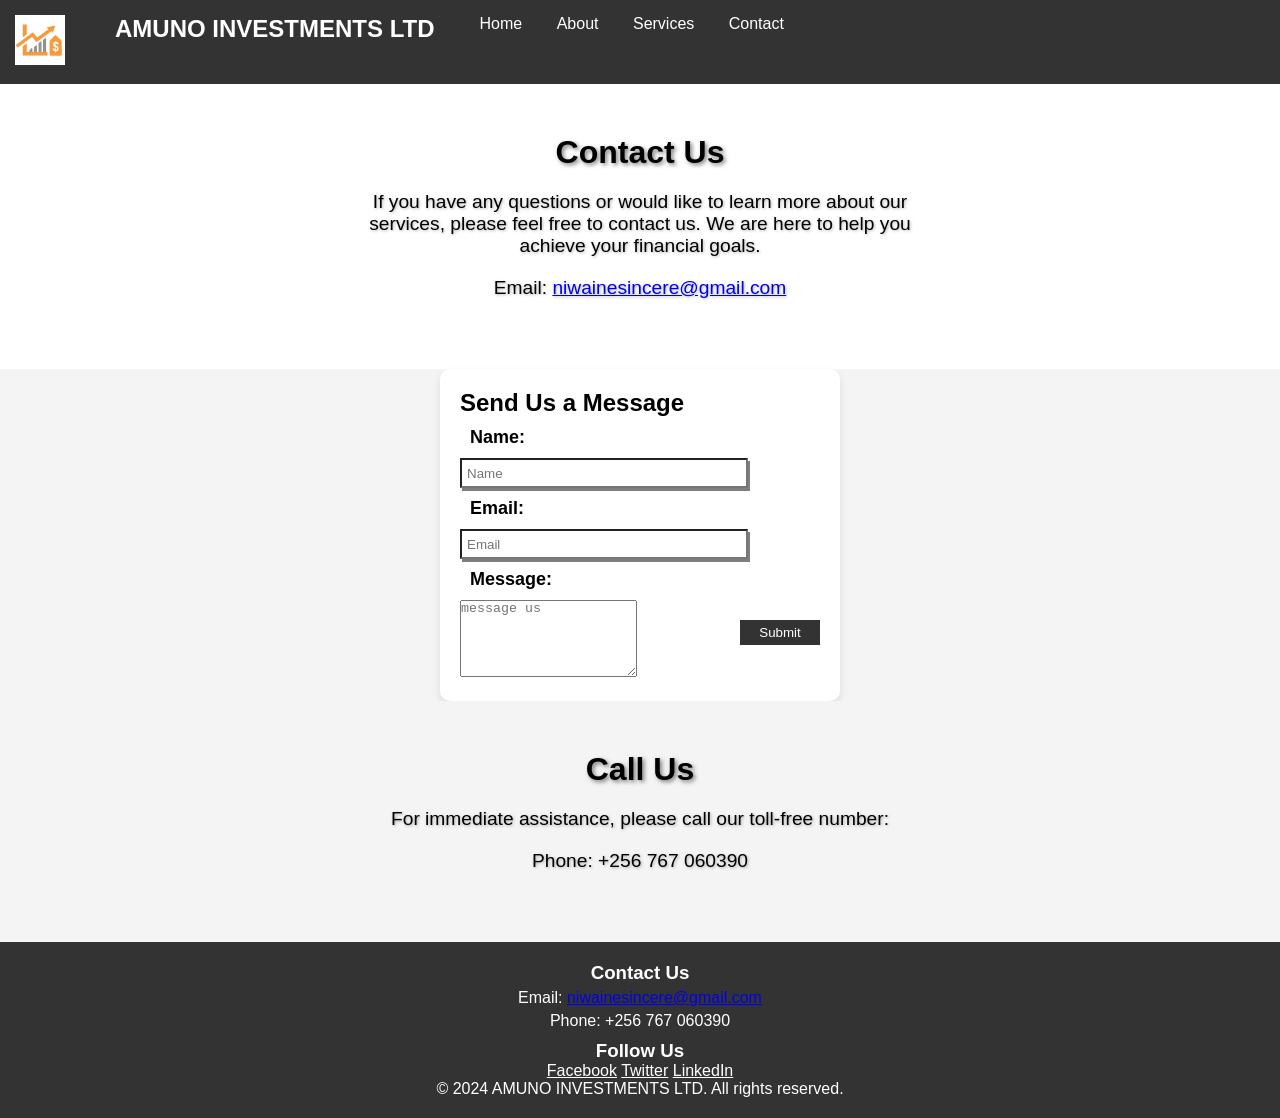
<file: contact-us.html>
<!-- this page enables users to contact the company -->
<!DOCTYPE html>
<html lang="en">
<head>
    <meta charset="UTF-8">
    <meta name="viewport" content="width=device-width, initial-scale=1.0">
    <title>contact-us</title>
    <script type="text/javascript" src="script.js"></script>
    <link rel="stylesheet" href="style.css">
</head>
<body>
    <section class="nav">
        <nav>
            <!-- logo image -->
            <div class="logo1">
                <img src="logo-image.webp" alt="AMUNO Investments Logo">
            </div>
            <div class="logo">AMUNO INVESTMENTS LTD</div>
            <ul>
                <li><a href="index.html">Home</a></li>
                <li><a href="about.html">About</a></li>
                <li><a href="services.html">Services</a></li>
                <li><a href="#">Contact</a></li>
            </ul>
        </nav>
    </section>

    <section id="contact">
        <div class="text">
            <h2>Contact Us</h2>
            <p>If you have any questions or would like to learn more about our services, please feel free to contact us. We are here to help you achieve your financial goals.</p>
            <p>Email: <a href="mailto:niwainesincere@gmail.com">niwainesincere@gmail.com</a></p>
        </div>
    </section>
    <!-- registration form -->
    <section class="contact-form">
        <h2>Send Us a Message</h2>
        <form action="submit_form.php" method="post">
            <label for="name">Name:</label>
            <input type="text" id="name" name="name" required placeholder="Name">

            <label for="email">Email:</label>
            <input type="email" id="email" name="email" required placeholder="Email">

            <label for="message">Message:</label>
            <textarea id="message" name="message" rows="5" required placeholder="message us"></textarea>

            <button type="submit" class="btn">Submit</button>
        </form>
    </section>

    <!-- toll free lines -->
    <section class="toll-free">
        <div class="text">
            <h2>Call Us</h2>
            <p>For immediate assistance, please call our toll-free number:</p>
            <p>Phone: +256 767 060390</p>
        </div>
    </section>

    <footer>
            <div class="footer-contact">
                <h3>Contact Us</h3>
                <p>Email: <a href="mailto:niwainesincere@gmail.com">niwainesincere@gmail.com</a></p>
                <p>Phone: +256 767 060390</p>
            </div>
            <div class="footer-social">
                <h3>Follow Us</h3>
                <a href="#">Facebook</a>
                <a href="#">Twitter</a>
                <a href="#">LinkedIn</a>
            </div>
                <div class="footer-legal">
                    <p>&copy; 2024 AMUNO INVESTMENTS LTD. All rights reserved.</p>      
                </div>
                
        </footer>
        <!-- script -->
         <!-- form validation -->
          <script>
            document.querySelector('form').addEventListener('submit', function(event) {
                var name = document.getElementById('name').value;
                var email = document.getElementById('email').value;
                var message = document.getElementById('message').value;

                if (name === '' || email === '' || message === '') {
                    alert('Please fill in all fields.');
                    event.preventDefault();
                } else if (!validateEmail(email)) {
                    alert('Please enter a valid email address.');
                    event.preventDefault();
                }
            });

            function validateEmail(email) {
                var re = /^[^\s@]+@[^\s@]+\.[^\s@]+$/;
                return re.test(String(email).toLowerCase());
            }
        </script>
        
        </body>
</html>
</file>
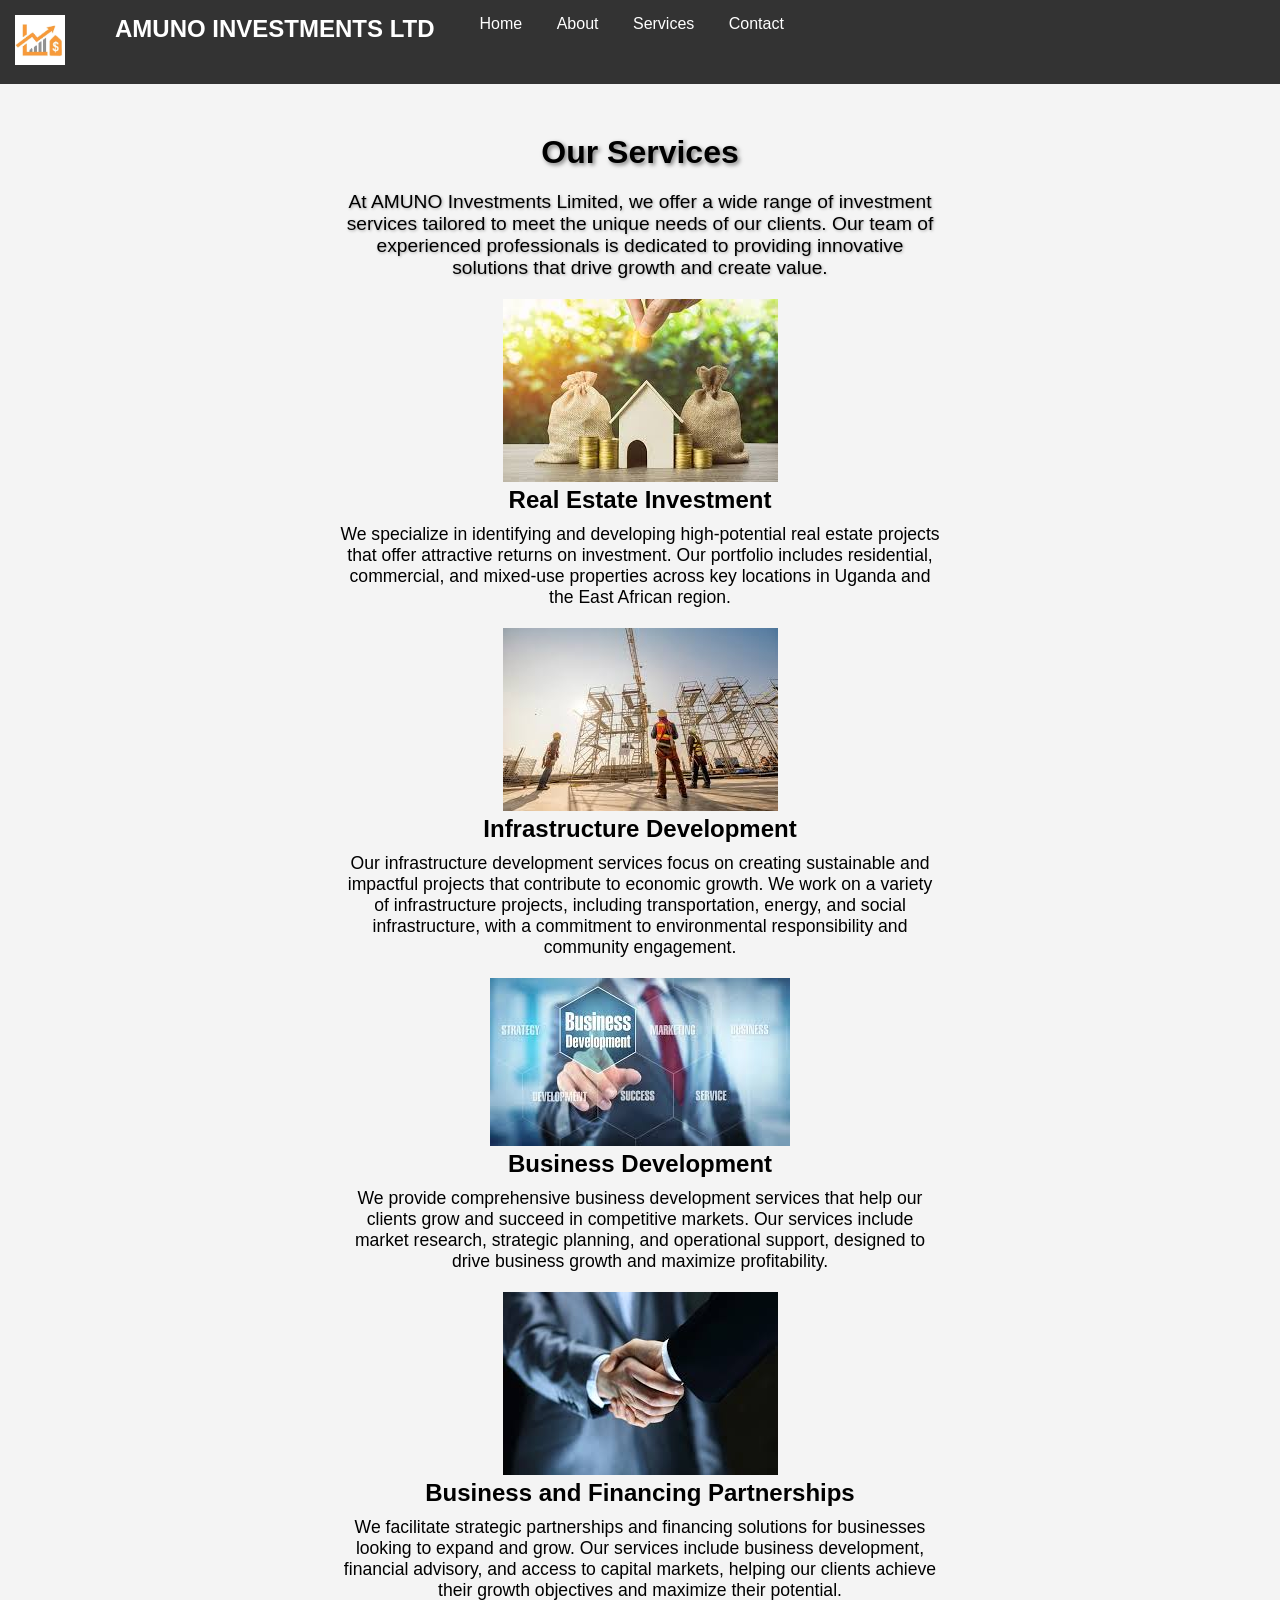
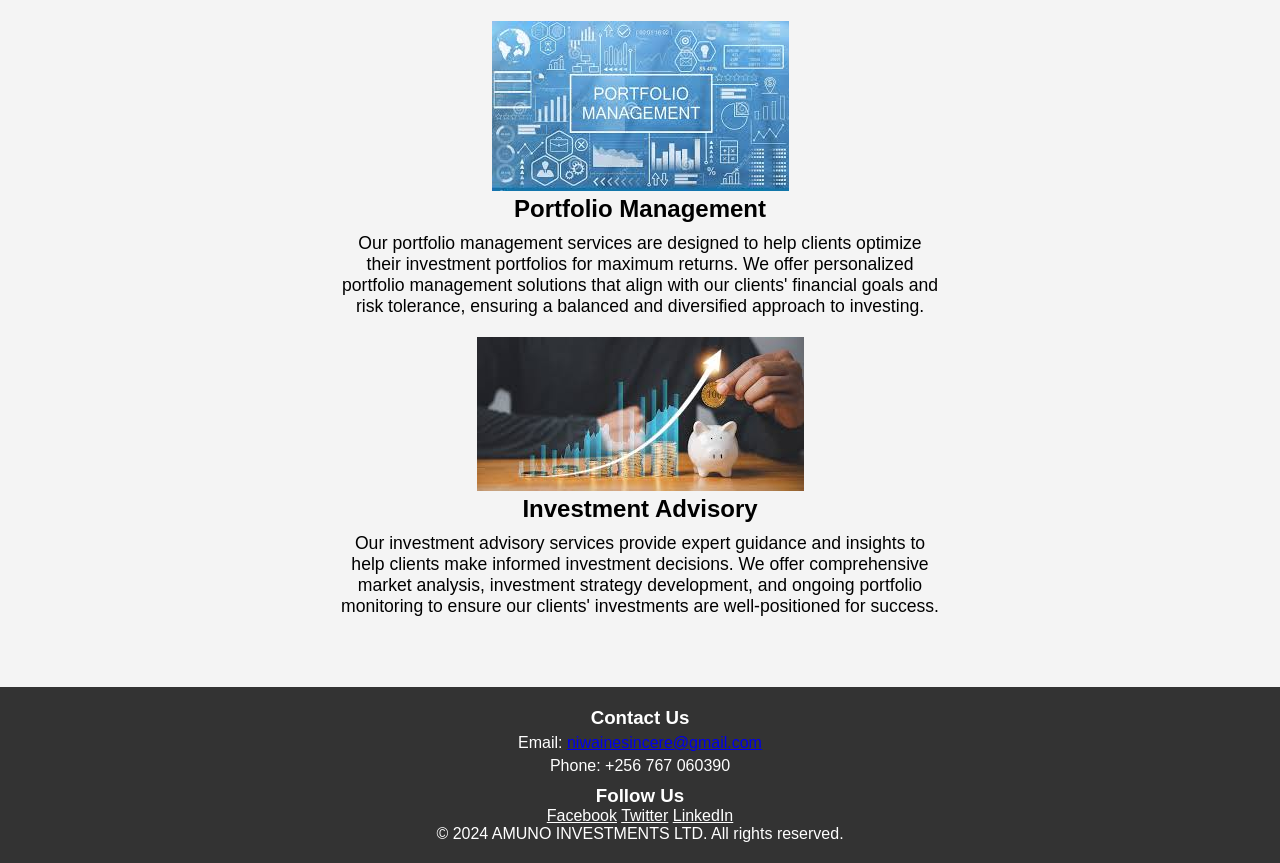
<file: services.html>
<!DOCTYPE html>
<html lang="en">
<head>
    <meta charset="UTF-8">
    <meta name="viewport" content="width=device-width, initial-scale=1.0">
    <title>services</title>
    <link rel="stylesheet" href="style.css">
</head>
<body>
    <!-- NAVIGATION -->
     <section class="nav">
        <nav>
            <!-- logo image -->
            <div class="logo1">
                <img src="logo-image.webp" alt="AMUNO Investments Logo">
            </div>
            <div class="logo">AMUNO INVESTMENTS LTD</div>
            <ul>
                <li><a href="index.html">Home</a></li>
                <li><a href="about.html">About</a></li>
                <li><a href="services.html">Services</a></li>
                <li><a href="contact-us.html">Contact</a></li>
            </ul>
        </nav>
    </section>
        
    <!-- services section -->
    <section class="services">
        <div class="text">
            <h2>Our Services</h2>
            <p>At AMUNO Investments Limited, we offer a wide range of investment services tailored to meet the unique needs of our clients. Our team of experienced professionals is dedicated to providing innovative solutions that drive growth and create value.</p>
        </div>  
        <div class="real-estates">
            <img src="real-estates.jpg" alt="">
            <h3>Real Estate Investment</h3>
            <p>We specialize in identifying and developing high-potential real estate projects that offer attractive returns on investment. Our portfolio includes residential, commercial, and mixed-use properties across key locations in Uganda and the East African region.</p>
        </div>
        <div class="infrastructure">
            <img src="infrastructure.jpg" alt="">
            <h3>Infrastructure Development</h3>
            <p>Our infrastructure development services focus on creating sustainable and impactful projects that contribute to economic growth. We work on a variety of infrastructure projects, including transportation, energy, and social infrastructure, with a commitment to environmental responsibility and community engagement.</p>
        </div>
         <div class="business-development">
            <img src="business development.jpg" alt="">
            <h3>Business Development</h3>
            <p>We provide comprehensive business development services that help our clients grow and succeed in competitive markets. Our services include market research, strategic planning, and operational support, designed to drive business growth and maximize profitability.</p>
        </div>
        <div class="business-partnerships">
            <img src="business-partnership.jpg" alt="">
            <h3>Business and Financing Partnerships</h3>
            <p>We facilitate strategic partnerships and financing solutions for businesses looking to expand and grow. Our services include business development, financial advisory, and access to capital markets, helping our clients achieve their growth objectives and maximize their potential.</p>
        </div>
        <div class="portfolio-management">
            <img src="portfolio management.jpg" alt="">
            <h3>Portfolio Management</h3>
            <p>Our portfolio management services are designed to help clients optimize their investment portfolios for maximum returns. We offer personalized portfolio management solutions that align with our clients' financial goals and risk tolerance, ensuring a balanced and diversified approach to investing.</p>
        </div>
        <div class="investments-advisory">
            <img src="investment-management.jpg" alt="">
            <h3>Investment Advisory</h3>
            <p>Our investment advisory services provide expert guidance and insights to help clients make informed investment decisions. We offer comprehensive market analysis, investment strategy development, and ongoing portfolio monitoring to ensure our clients' investments are well-positioned for success.</p>
        </div>
    </section>


    <!-- footer section -->
     <section>
         <footer>
            <div class="footer-contact">
                <h3>Contact Us</h3>
                <p>Email: <a href="mailto:niwainesincere@gmail.com">niwainesincere@gmail.com</a></p>
                <p>Phone: +256 767 060390</p>
            </div>
            <div class="footer-social">
                <h3>Follow Us</h3>
                <a href="#">Facebook</a>
                <a href="#">Twitter</a>
                <a href="#">LinkedIn</a>
            </div>
                <div class="footer-legal">
                    <p>&copy; 2024 AMUNO INVESTMENTS LTD. All rights reserved.</p>      </div>
                
        </footer>
    </section>
</body>
</html>
</file>
<file: style.css>
/* Reset default styles */
* {
    margin: 0;
    padding: 0;
    box-sizing: border-box;
}
/* Body Styles */
body {
    font-family: Arial, sans-serif;
    background-color: #f4f4f4;
}
/* Logo Styles */
.logo1 {
    margin-right: 20px;
}
.logo1 img {
    width: 50px;
    height: auto;
}

/* Navigation Styles */
.nav {
    background-color: #333;
    color: #fff;
    padding: 15px;
    display: flex;
    text-align: center;
    justify-content: space-between;
    align-items: center;
}
.nav nav {

    display: flex;
    gap: 30px;
    position:sticky;
}
.nav .logo {
    font-size: 1.5em;
    font-weight: bold;
}
.nav nav ul {
    list-style-type: none;
}
.nav nav ul li {
    display: inline;
}
.nav nav ul li a {
    color: #fff;
    text-decoration: none;
    margin: 0 15px;
}
.nav a {
    color: #fff;
    text-decoration: none;
    margin: 0 15px;
}
.nav a:hover {
    text-decoration: underline;
}
/* Hero Section Styles */
#home {
    /* background-color: #007BFF; */
    color:#333;
    padding: 50px 20px;
    text-align: center;
    background-image: url(money-grow.webp);
    /* background-size: cover; */
    background-repeat: no-repeat;
    background-position: center;
    animation:bounce 5s infinite;
} 
@keyframes bounce{
    0% {transform:translate(0);}
    50%{ transform: translate(50px);}
    100%{ tranlate: tranform(0);}
}
#home h1 {
    font-size: 2.5em;
    margin-bottom: 20px;
    text-shadow: 2px 2px 4px rgba(0, 0, 0, 0.5);
}
#home p {
    font-size: 1.2em;
    text-shadow: 1px 1px 3px rgba(0, 0, 0, 0.3);
}
  /* ABOUT SECTION */
#about {
    background-color: #fff;
    display: flex;
    padding: 50px 20px;
    text-align: center;
    text-shadow: 1px 1px 3px rgba(0, 0, 0, 0.3);
}
#about .text {
    flex: 1;
    padding: 20px;
}
#about .img {
    flex: 1;
    padding: 20px;
}
#about h2 {
    font-size: 2em;
    margin-bottom: 20px;
    text-shadow: 2px 2px 4px rgba(0, 0, 0, 0.5);
}
#about p {
    font-size: 1.2em;
    max-width: 600px;
    margin: 0 auto;
    text-shadow: 1px 1px 3px rgba(0, 0, 0, 0.3);
}
#about ul {
    list-style-type: none;
    padding: 0;
}
#about ul li {
    font-size: 1.2em;
    margin: 10px 0;
    text-shadow: 1px 1px 3px rgba(0, 0, 0, 0.3);        
}
#about img {
    margin-top: 20px;
    max-width: 100%;
    height: auto;
    border-radius: 10px;
    box-shadow: 0 4px 8px rgba(0, 0, 0, 0.1);

}
#topBtn{
    position:fixed;
    bottom:30px;
    font-size:50px;
    right:30px;
    border-radius:5px;
}
#topBtn:hover{
    background-color: #390ac8;
}



/* SERVICES SECTION */
#services {
    background-color: #f4f4f4;
    padding: 50px 20px;
    text-align: center;
    display: flex;
}
#services .text {
    flex: 1;
    padding: 20px;
}
#services .img{
    width: auto;
    height: 100%;
    flex: 1;
    padding: 20px;
}
#services img {
    margin-top: 20px;
    max-width: 100%;
    height: auto;
    border-radius: 10px;
    box-shadow: 0 4px 8px rgba(0, 0, 0, 0.1);
}
#services h2 {
    font-size: 2em;
    margin-bottom: 20px;
    text-shadow: 2px 2px 4px rgba(0, 0, 0, 0.5);
}
#services ul {
    list-style-type: none;
    padding: 0;
}   
#services ul li {
    font-size: 1.2em;
    margin: 10px 0;
    text-shadow: 1px 1px 3px rgba(0, 0, 0, 0.3);
    animation:bounce 5s infinite;
} 
@keyframes bounce{
    0% {transform:translate(0);}
    50%{ transform: translate(50px);}
    100%{ tranlate: tranform(0);}
}

/* CONTACT SECTION */
#contact {
    background-color: #fff;
    padding: 50px 20px;
    text-align: center;
    display: flex;
}
#contact .text {
    max-width: 600px;
    margin: 0 auto;
}
#contact .img {
    max-width: 600px;
    margin: 0 auto;
}
#contact h2 {
    font-size: 2em;
    margin-bottom: 20px;
    text-shadow: 2px 2px 4px rgba(0, 0, 0, 0.5);
}
#contact p {
    font-size: 1.2em;
    margin-bottom: 20px;
    text-shadow: 1px 1px 3px rgba(0, 0, 0, 0.3);    
}
#contact ul {
    list-style-type: none;
    padding: 0;
}
#contact ul li {
    font-size: 1.2em;
    margin: 10px 0;
    text-shadow: 1px 1px 3px rgba(0, 0, 0, 0.3);
}
.form{
    text-align: center;
    margin-top:20px;
    margin-left:20px;
}
.form label{
    font-size:20px;
}
.form input{
    font-size:35px;
    padding-top:5px;
}
.form button{
    font-size:20px;
    color: #f4f4f4;
    background-color: #120707;
    border-radius:7px;
    transition:transition 0.3 ease;
}
button:hover{
    transform:scale(1.5);
}
/* STAFF SECTION */
.staff {
    background-color: #f4f4f4;
    padding: 50px 20px;
    text-align: center;
}
.staff h2 {
    font-size: 2em;
    margin-bottom: 20px;
    text-shadow: 2px 2px 4px rgba(0, 0, 0, 0.5);
}
.staff p {
    font-size: 1.2em;
    margin-bottom: 20px;
    text-shadow: 1px 1px 3px rgba(0, 0, 0, 0.3);
}
.staff-member {
    background-color: #fff;
    margin: 20px auto;
    padding: 20px;
    border-radius: 10px;
    box-shadow: 0 4px 8px rgba(0, 0, 0, 0.1);
}
.staff-member img {
    max-width: 100%;
    height: auto;
    border-radius: 50%;
}
.staff-member h3 {
    font-size: 1.5em;
    margin-bottom: 10px;
}
.staff-member p {
    font-size: 1.1em;
}

/* WHY WE ARE THE BEST */
#why-us {
    background-color: #f4f4f4;
    padding: 50px 20px;
    text-align: center;
}
#why-us h2 {
    font-size: 2em;
    margin-bottom: 20px;
    text-shadow: 2px 2px 4px rgba(0, 0, 0, 0.5);
}
#why-us p {
    font-size: 1.2em;
    margin-bottom: 20px;
    text-shadow: 1px 1px 3px rgba(0, 0, 0, 0.3);
}
#why-us ul {
    list-style-type: none;
    padding: 0;
}
#why-us ul li {
    font-size: 1.2em;
    margin: 10px 0;
    text-shadow: 1px 1px 3px rgba(0, 0, 0, 0.3);
    animation:bounce 5s infinite;
} 
@keyframes bounce{
    0% {transform:translate(0);}
    50%{ transform: translate(50px);}
    100%{ tranlate: tranform(0);}
}


    /* TESTIMONIALS SECTION */
.testimonials {
    background-color: #f4f4f4;
    padding: 50px 20px;
    text-align: center;
}
.testimonials h2 {
    font-size: 2em;
    margin-bottom: 20px;
    text-shadow: 2px 2px 4px rgba(0, 0, 0, 0.5);
}
.testimonials p {
    font-size: 1.2em;
    margin-bottom: 20px;
    text-shadow: 1px 1px 3px rgba(0, 0, 0, 0.3);
}
.testimonial-card {
    background-color: #fff;
    margin: 20px auto;
    padding: 20px;
    border-radius: 10px;
    box-shadow: 0 4px 8px rgba(0, 0, 0, 0.1);
}
.testimonial-card img {
    max-width: 100%;
    height: auto;
    border-radius: 50%;
}
.testimonial-card h3 {
    font-size: 1.5em;
    margin-bottom: 10px;
}
.testimonial-card p {
    font-size: 1.1em;
}

/* SLIDESHOW SECTION */
.slideshow {
    background-color: #f4f4f4;
    padding: 50px 20px;
    text-align: center;
}
.slideshow h2 {
    font-size: 2em;
    margin-bottom: 20px;
    text-shadow: 2px 2px 4px rgba(0, 0, 0, 0.5);
}
.slideshow p {
    font-size: 1.2em;
    margin-bottom: 20px;
    text-shadow: 1px 1px 3px rgba(0, 0, 0, 0.3);
}
/* .slideshow-container {
    max-width: 800px;
    margin: 0 auto;
}
.slideshow-container img {
    max-width: 100%;
    height: auto;
    border-radius: 10px;
    box-shadow: 0 4px 8px rgba(0, 0, 0, 0.1);
} */

/* ABOUT PAGE SECTION */

.who-we-are {
    background-color: #fff;
    padding: 50px 20px;
    text-align: center;
}   
.who-we-are h2 {
    font-size: 2em;
    margin-bottom: 20px;
    text-shadow: 2px 2px 4px rgba(0, 0, 0, 0.5);
}
.who-we-are p {
    font-size: 1.2em;
    margin-bottom: 20px;
    text-shadow: 1px 1px 3px rgba(0, 0, 0, 0.3);
}
.our-story{
    background-color: #fff;
    padding: 50px 20px;
    text-align: center;
}
.our-story h2{
    font-size: 2em;
    margin-bottom: 20px;
    text-shadow: 2px 2px 4px rgba(0, 0, 0, 0.5);
}
.our-story p{
    font-size: 1.2em;
    margin-bottom: 20px;
    text-shadow: 1px 1px 3px rgba(0, 0, 0, 0.3);
}

/* OUR APPROACH */
.our-approach {
    background-color: #f4f4f4;
    padding: 50px 20px;
    text-align: center;
}
.our-approach .img {
    max-width: 600px;
    margin: 0 auto;
}
.our-approach .text {
    max-width: 600px;
    margin: 0 auto;
}   
.our-approach h2 {
    font-size: 2em;
    margin-bottom: 20px;
    text-shadow: 2px 2px 4px rgba(0, 0, 0, 0.5);
}
.our-approach p {
    font-size: 1.2em;
    margin-bottom: 20px;
    text-shadow: 1px 1px 3px rgba(0, 0, 0, 0.3);
}



.imagelibrary {
    display: flex;
    flex-wrap: wrap;
    gap: 20px;
    justify-content: center;
}

.imagelibrary img {
    width: 300px;
    height: auto;
    border-radius: 10px;
    box-shadow: 0 4px 8px rgba(0, 0, 0, 0.1);
    animation:bounce 5s infinite;
} 
@keyframes bounce{
    0% {transform:translate(0);}
    50%{ transform: translate(50px);}
    100%{ tranlate: tranform(0);}
}



/* SERVICES SECTION */
.services {
    background-color: #f4f4f4;
    padding: 50px 20px;
    text-align: center;
}
.services .text {
    max-width: 600px;
    margin: 0 auto;
}
.services .text h2 {
    font-size: 2em;
    margin-bottom: 20px;
    text-shadow: 2px 2px 4px rgba(0, 0, 0, 0.5);
}
.services .text p {
    font-size: 1.2em;
    margin-bottom: 20px;
    text-shadow: 1px 1px 3px rgba(0, 0, 0, 0.3);
}
.services .real-estates {
    max-width: 600px;
    margin: 20px auto;
}
.services .real-estates h3 {
    font-size: 1.5em;
    margin-bottom: 10px;
}
.services .real-estates p {
    font-size: 1.1em;
}
.services .infrastructure {
    max-width: 600px;
    margin: 20px auto;
}
.services .infrastructure h3 {
    font-size: 1.5em;
    margin-bottom: 10px;
}
.services .infrastructure p {
    font-size: 1.1em;
}
.services .business-development {
    max-width: 600px;
    margin: 20px auto;
}
.services .business-development h3 {
    font-size: 1.5em;
    margin-bottom: 10px;
}
.services .business-development p {
    font-size: 1.1em;
}
.services .business-partnerships {
    max-width: 600px;
    margin: 20px auto;
}
.services .business-partnerships h3 {
    font-size: 1.5em;
    margin-bottom: 10px;
}
.services .business-partnerships p {
    font-size: 1.1em;
}
.services .portfolio-management {
    max-width: 600px;
    margin: 20px auto;
}
.services .portfolio-management h3 {
    font-size: 1.5em;
    margin-bottom: 10px;
}
.services .portfolio-management p {
    font-size: 1.1em;
}
.services .investments-advisory {
    max-width: 600px;
    margin: 20px auto;
}
.services .investments-advisory h3 {
    font-size: 1.5em;
    margin-bottom: 10px;
}
.services .investments-advisory p {
    font-size: 1.1em;
}



/* TOLL-FREE SECTION */
.toll-free {
    background-color: #f4f4f4;
    padding: 50px 20px;
    text-align: center;
}
.toll-free h2 {
    font-size: 2em;
    margin-bottom: 20px;
    text-shadow: 2px 2px 4px rgba(0, 0, 0, 0.5);
}
.toll-free p {
    font-size: 1.2em;
    margin-bottom: 20px;
    text-shadow: 1px 1px 3px rgba(0, 0, 0, 0.3);
}



/* FOOTER */
footer {
    background-color: #333;
    color: #fff;
    text-align: center;
    padding: 20px;
    bottom: 0;
}
footer .footer-contact {
    margin-bottom: 10px;
} 
footer .footer-contact p {
    margin: 5px 0;
}
footer .footer-social a {
    color: #fff;
    text-decoration: underline;
}
footer .footer-legal p {
    margin: 0;
}


/* style form */
.contact-form {
    max-width: 400px;
    margin-top: 40px;
    margin: 0 auto;
    padding: 20px;
    background-color: #fff;
    border-radius: 10px;
    box-shadow: 0 4px 8px rgba(0, 0, 0, 0.1);
    display: flex;
    flex-direction: column;
}

label{
    display: flex;
    flex-direction: column;
    font-weight: bold;
    font-size: 18px;
    margin: 10px;
}

input{
    width: 80%;
    height: 30px;
    padding: 5px;
    box-shadow: 2px 3px rgba(0, 0, 0, 0.5);
}

.btn{
    width: 80px;
    height: 25px;
    background-color: #333;
    color: #fff;
    border: none;
    cursor: pointer;
    margin-top: 20px;
    float: right;

}
.btn:hover{
    background-color: #555;
}

animated counter
.counter{
    display: flex;
    justify-content: space-around;
    margin: 200px 30px;
}
.counter-item h2{
    font-size: 50px;
    color: #240909;
    text-shadow: 2px 2px 4px rgba(0,0,0,0.5);
}
.counter-item p{
    font-size: 30px;
    color: #201111;
    font-weight: 50;
}

/* animated counter box */
.counter .box{
    background: #c1b3b3;
    padding: 20px;
    border-radius: 10px;
    box-shadow: 0 4px 8px rgba(0,0,0,0.2);
    margin: 20px 15px;
}



/* responsive design */
@media (max-width: 768px) {


    .who-we-are,
    .our-approach,
    .services,
    .toll-free {
        padding: 30px 10px;
    }

    /* navigation */
    .nav nav {
        flex-direction: column;
        gap: 10px;
    }
    .nav .logo {
        font-size: 1.2em;
    }
    .nav nav ul li {
        display: block;
    }
    .nav nav ul li a {
        margin: 10px 0;
    }

    /* home section */
    #home h1 {
        font-size: 1.8em;
    }
    #home p {
        font-size: 1em;
    }
    /* about section */
    #about h2 {
        font-size: 1.5em;
    }
    #about p {
        font-size: 1em;
    }
    /* services section */
    .services .text h2 {
        font-size: 1.5em;
    }
    .services .text p {
        font-size: 1em;
    }

    
    .who-we-are h2,
    .our-approach h2,
    .services .text h2,
    .toll-free h2 {
        font-size: 1.5em;
    }

    .who-we-are p,
    .our-approach p,
    .services .text p,
    .toll-free p {
        font-size: 1em;
    }
    /* contact */
    #contact .text h2,
    #contact .text p{
        font-size: 1.1em;
        max-width: 200px;
        animation: ;
    }
    #contact .text h2,
    #contact .text p:hover{
        font-size: 1.15em;
        /* background-color: #333; */
        color:#333;
    }
/* sevices page */

.services .text {
    max-width: 300px;
    margin: 0 auto;
}
.real-estates img{
    max-width: 300px;
}
.services .text h2 {
    font-size: 1.5em;
    margin-bottom: 20px;
    text-shadow: 2px 2px 4px rgba(0, 0, 0, 0.5);
}
.services .text p {
    font-size: 1.1em;
    margin-bottom: 20px;
    text-shadow: 1px 1px 3px rgba(0, 0, 0, 0.3);
}
.services .real-estates {
    max-width: 300px;
    margin: 20px auto;
}
.services .real-estates h3 {
    font-size: 1.3em;
    margin-bottom: 10px;
}
.services .real-estates p {
    font-size: 1.1em;
}
.services .infrastructure {
    max-width: 300px;
    margin: 20px auto;
}
.services .infrastructure h3 {
    font-size: 1.5em;
    margin-bottom: 10px;
}
.services .infrastructure p {
    font-size: 1.1em;
}
.services .business-development {
    max-width: 300px;
    margin: 20px auto;
}
.services .business-development h3 {
    font-size: 1.3em;
    margin-bottom: 10px;
}
.services .business-development p {
    font-size: 1.1em;
}
.services .business-partnerships {
    max-width: 300px;
    margin: 20px auto;
}
.services .business-partnerships h3 {
    font-size: 1.3em;
    margin-bottom: 10px;
}
.services .business-partnerships p {
    font-size: 1.1em;
}
.services .portfolio-management {
    max-width: 300px;
    margin: 20px auto;
}
.services .portfolio-management h3 {
    font-size: 1.3em;
    margin-bottom: 10px;
}
.services .portfolio-management p {
    font-size: 1.1em;
}
.services .investments-advisory {
    max-width: 300px;
    margin: 20px auto;
}
.services .investments-advisory h3 {
    font-size: 1.2em;
    margin-bottom: 10px;
}
.services .investments-advisory p {
    font-size: 1.1em;
}

}
@media screen and (max-width:500px) {
.services {
    background-color: #f4f4f4;
    /* padding: 50px 20px; */
    text-align: center;
}
.services .text {
    max-width: 300px;
    margin: 0 auto;
}
.services .text h2 {
    font-size: 2em;
    margin-bottom: 20px;
    text-shadow: 2px 2px 4px rgba(0, 0, 0, 0.5);
}
.services .text p {
    font-size: 1.2em;
    margin-bottom: 20px;
    text-shadow: 1px 1px 3px rgba(0, 0, 0, 0.3);
}
.services .real-estates {
    max-width: 200px;
    margin: 20px auto;
}
.services .real-estates h3 {
    font-size: 1.2em;
    margin-bottom: 10px;
}
.services .real-estates p {
    font-size: 1.1em;
}
.services .infrastructure {
    max-width: 200px;
    margin: 20px auto;
}
.services .infrastructure h3 {
    font-size: 1.2em;
    margin-bottom: 10px;
}
.services .infrastructure p {
    font-size: 1.1em;
}
.services .business-development {
    max-width: 200px;
    margin: 20px auto;
}
.services .business-development h3 {
    font-size: 1.2em;
    margin-bottom: 10px;
}
.services .business-development p {
    font-size: 1.1em;
}
.services .business-partnerships {
    max-width: 200px;
    margin: 20px auto;
}
.services .business-partnerships h3 {
    font-size: 1.2em;
    margin-bottom: 10px;
}
.services .business-partnerships p {
    font-size: 1.1em;
}
.services .portfolio-management {
    max-width: 200px;
    margin: 20px auto;
}
.services .portfolio-management h3 {
    font-size: 1.2em;
    margin-bottom: 10px;
}
.services .portfolio-management p {
    font-size: 1.0em;
}
.services .investments-advisory {
    max-width: 200px;
    margin: 20px auto;
}
.services .investments-advisory h3 {
    font-size: 1.2em;
    margin-bottom: 10px;
}
.services .investments-advisory p {
    font-size: 1.0em;
}
    
}




/* styling the popup */
.popup{
    display: none;
    position: fixed;
    top: 50%;
    left: 50%;
    transform: translate(-50%, -50%);
    background-color: #fff;
    padding: 20px;
    border-radius: 5px;
    box-shadow: 0 0 10px rgba(0,0,0,0.1);
    z-index: 1000;
}

#overlay{
    display: none;
    position: fixed;
    top: 0;
    left: 0;
    width: 100%;
    height: 100%;
    background-color: rgba(0,0,0,0.5);
    z-index: 999;
}

/* animated counter box */
.counter .box{
    background: #c1b3b3;
    padding: 20px;
    border-radius: 10px;
    box-shadow: 0 4px 8px rgba(0,0,0,0.2);
}


/* responsive design for the animated counter */
@media screen and (max-width: 768px) {
    .counter{
        flex-direction: row;
        align-items: center;
    }
    .counter .box{
        margin-bottom: 20px;
        max-width: 300px;
        margin-right: 10px;
        margin-left: 0;
    }
    .counter-item h2{
        font-size: 30px;
    }
    .counter-item p{
        font-size: 18px;
    }
}


/* responsive design for the animated counter on small screens */
@media screen and (max-width: 480px) {
    .counter{
        flex-direction: column;
        align-items: center;
    }
    .counter .box{
        margin-bottom: 20px;
        max-width: 300px;
        margin-right: 10px;
    }
    .counter-item h2{
        font-size: 25px;
    }
    .counter-item p{
        font-size: 14px;
    }
}



/* styling the popup */
.popup{
    display: none;
    position: fixed;
    top: 50%;
    left: 50%;
    transform: translate(-50%, -50%);
    background-color: #fff;
    padding: 20px;
    border-radius: 5px;
    box-shadow: 0 0 10px rgba(0,0,0,0.1);
    z-index: 1000;
}

.btn3{
    height: 30px;
    width: 200px;
    box-shadow: 2px 3px rgba(0, 0, 0, 0.5);
}
</file>
